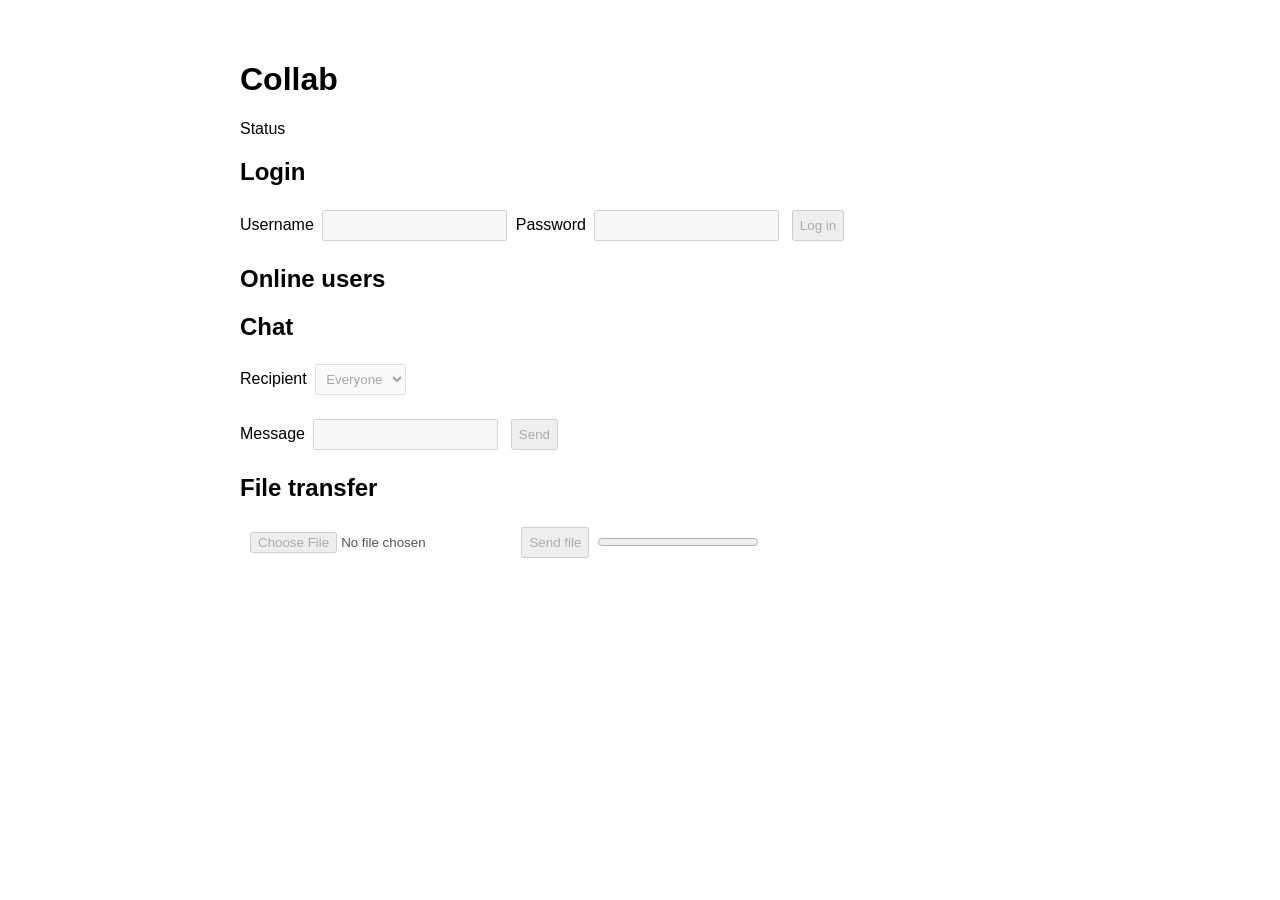
<file: ui/index.html>
<!doctype html>
<html lang="en">
  <head>
    <meta charset="utf-8" />
    <meta name="viewport" content="width=device-width, initial-scale=1" />
    <title>Collab</title>
    <link rel="stylesheet" href="style.css" />
  </head>
  <body>
    <h1>Collab</h1>
    <p id="status" role="status">Status</p>
    <h2>Login</h2>
    <label>Username <input id="username" disabled /></label>
    <label>Password <input id="password" type="password" disabled /></label>
    <button disabled>Log in</button>
    <h2>Online users</h2>
    <ul id="users"></ul>
    <h2>Chat</h2>
    <label
      >Recipient
      <select id="recipient" disabled>
        <option>Everyone</option>
      </select></label
    >
    <ol id="messages"></ol>
    <label>Message <input id="message" disabled /></label>
    <button disabled>Send</button>
    <h2>File transfer</h2>
    <input id="file" type="file" aria-label="Choose file" disabled />
    <button disabled>Send file</button>
    <progress
      id="progress"
      value="0"
      max="100"
      aria-label="File transfer progress"
    ></progress>
    <script src="app.js"></script>
  </body>
</html>
</file>
<file: ui/style.css>
body {
  max-width: 800px;
  margin: 24px auto;
  padding: 16px;
  font-family: sans-serif;
}
input,
select,
button {
  margin: 4px;
  padding: 6px;
}
</file>
